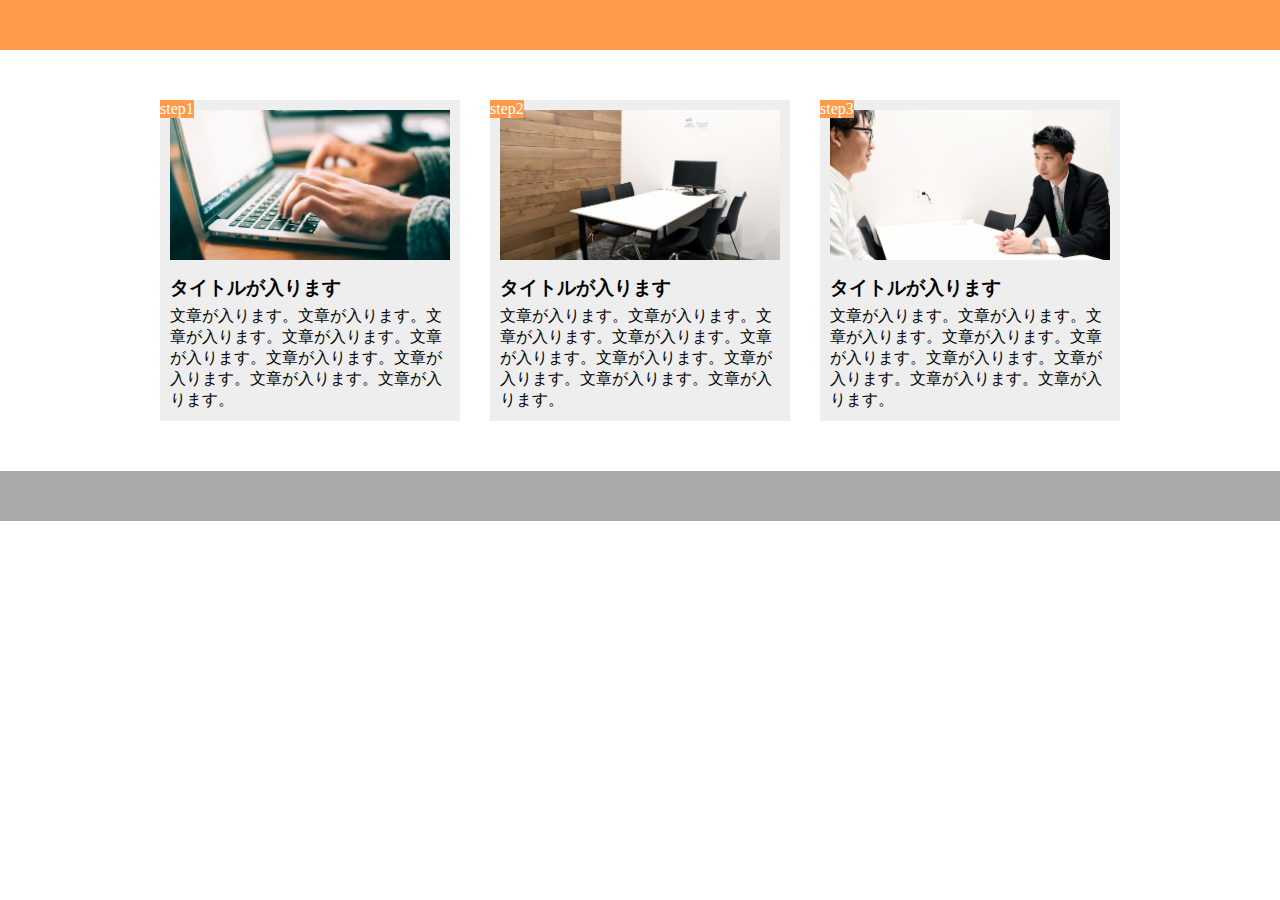
<file: 1-9/1-9.html>
<!DOCTYPE html>
<html lang="ja">
    <head>
        <meta charset="UTF-8" />
        <meta name="viewpost" content="width=device-width,initial-scale=1.0">
        <link rel="stylesheet" href="1-9.css" />
        <title>1-9</title>
    </head>
    <body>
      <header>
          <div class="header-box"></div>
      </header>
      <main>
          <div class="main-box">
              <div class="main-img1"></div>
              <section class="main-text">
                  <h3 class="main-text-heading">タイトルが入ります</h2>
                  <p class="main-box-text">
                      文章が入ります。文章が入ります。文章が入ります。文章が入ります。文章が入ります。文章が入ります。文章が入ります。文章が入ります。文章が入ります。
                  </p>
                  <span class="categories">step1</span>
              </section>
          </div>
          <div class="main-box">
              <div class="main-img2"></div>
              <section class="main-text">
                  <h3 class="main-text-heading">タイトルが入ります</h2>
                  <p class="main-box-text">
                      文章が入ります。文章が入ります。文章が入ります。文章が入ります。文章が入ります。文章が入ります。文章が入ります。文章が入ります。文章が入ります。
                  </p>
                  <span class="categories">step2</span>
              </section>
          </div>
          <div class="main-box">
              <div class="main-img3"></div>
              <section class="main-text">
                  <h3 class="main-text-heading">タイトルが入ります</h2>
                  <p class="main-box-text">
                      文章が入ります。文章が入ります。文章が入ります。文章が入ります。文章が入ります。文章が入ります。文章が入ります。文章が入ります。文章が入ります。
                  </p>
                  <span class="categories">step3</span>
              </section>
          </div>
      </main>
      <footer>
          <div class="footer-box"></div>
      </footer>
    </body>
</html>
</file>
<file: 1-9/1-9.css>
*{
    margin: 0;
    padding: 0;
    box-sizing: border-box;
}
header{
    height: 50px;
}

.header-box{
    width: 100%;
    height: 100%;
    background-color: #FF9A4B;
}

main{
    margin: 50px auto;
    width: 960px;
    display: flex;
}


.main-box{
    background-color: #EEEEEE;
    width: 300px;
    padding: 10px;
    margin-right: 30px;
    position: relative;
}

.main-box:last-child{
    margin-right: 0;
}

.main-img1{
    height: 150px;
    background-image: url(img/flow01.png);
    background-position: bottom;
    background-size: cover;
}

.main-img2{
    height: 150px;
    background-image: url(img/flow02.png);
    background-position: bottom;
    background-size: cover;
}

.main-img3{
    height: 150px;
    background-image: url(img/flow03.png);
    background-position: bottom;
    background-size: cover;
}

.main-text-heading{
    padding-top: 15px;
}

.main-box-text{
    padding-top: 5px;
}
.categories{
    color: #fff;
    background-color: #FF9A4B;
    position: absolute;
    top: 0;
    left: 0;
}
footer {
    width: 100%;
    height: 50px;
    margin-top: 50px;
}
.footer-box{
    width: 100%;
    height: 50px;
    background-color: #AAAAAA;
}
@media screen and (max-width: 768px) {
    main{
        width: 90%;
        display: block;
    }
    .main-box{
        margin-bottom: 20px;
    }
}
</file>
